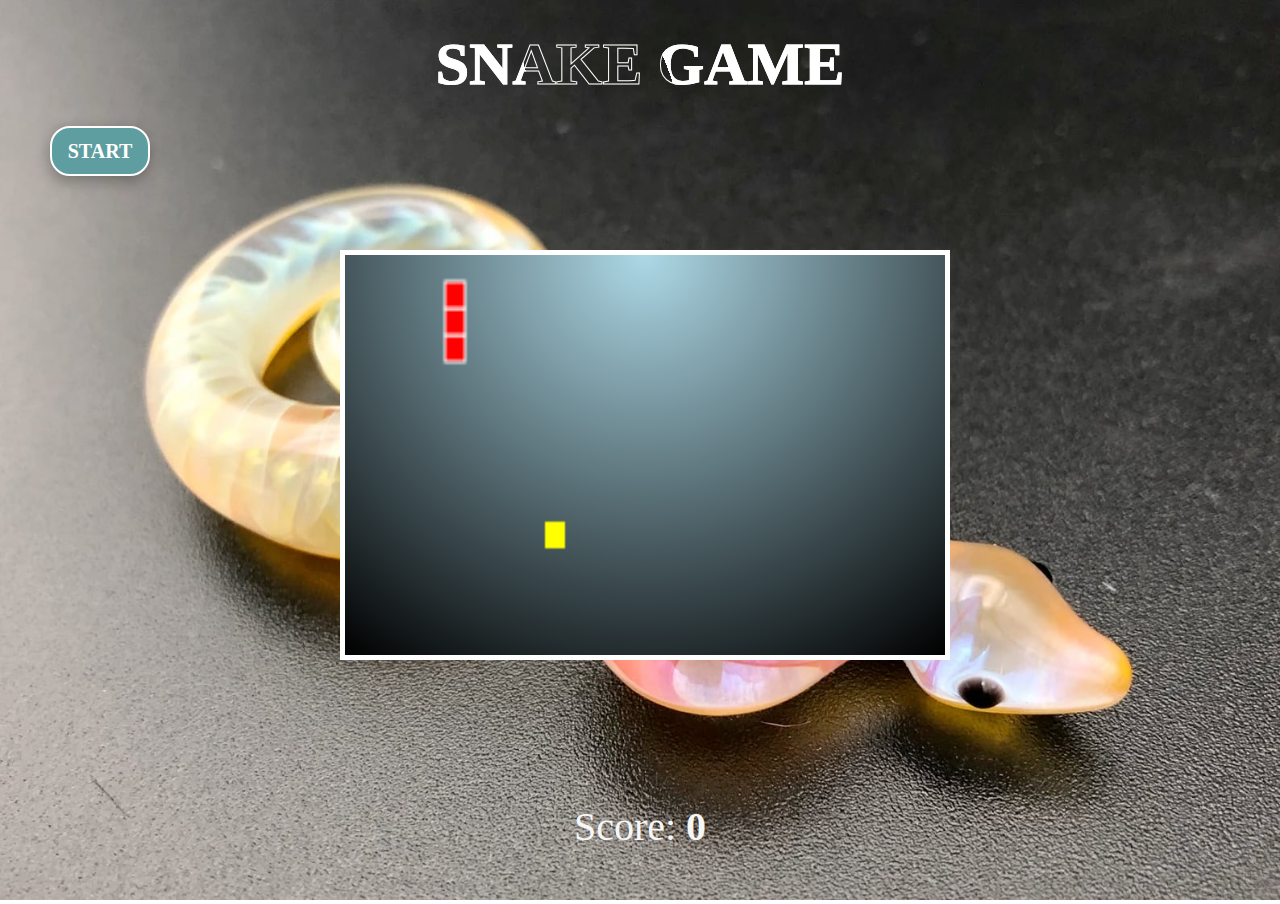
<file: SnakeGame/index.html>
<!DOCTYPE html>
<html lang="en">
<head>
    <meta charset="UTF-8">
    <title>Snake Game</title>
    <link rel="stylesheet" href="assets/styles/style.css">
    <link rel="stylesheet" href="assets/jquery/jquery-ui.min.css">
    <link rel="stylesheet" href="assets/css/normalize.css">

    <style>
        #main_title{
            font-size: 60px;
            font-weight: bold;
            text-align: center;
            position: absolute;
            top: 30px;
            left: 0;
            right: 0;
            margin: 0;
            z-index: 1;
            color: transparent;
            -webkit-text-stroke: 1px white;
            background: url(assets/images/back.png);
            background-position: 0 0;
            -webkit-background-clip: text;
            animation: back 10s linear infinite;
        }
    </style>

</head>
<body>

<button type="button" id="btnStart">START</button>

<h1 id="main_title">SNAKE GAME</h1>

<img src="assets/images/snek-2.jpg" alt="" id="image">

<div id="main_container">
    <canvas id="canvas"></canvas>
</div>
<p id="scoreTitle">Score: <b id="score">0</b></p>

<div class="model_container">
    <div class="model">
        <h3>GAME OVER</h3>
        <p>Start Again</p>
        <button type="button" id="btnOk">Ok</button>
        <button type="button" id="btnCancel">Cancel</button>
        <button type="button" id="close">close</button>
    </div>
</div>

<script src="assets/jquery/jquery-3.6.0.min.js"></script>
<script src="assets/js/script.js"></script>

</body>
</html>
</file>
<file: SnakeGame/assets/styles/style.css>
@keyframes back {
    100%{
        background-position: 2000px 0;
    }
}

#main_container{
    display: grid;
    width: 600px;
    height: 400px;
    position: absolute;
    top: 0;
    right: 0;
    bottom: 0;
    left: 0;
    margin: auto;
}

#canvas{
    background-image: radial-gradient(circle at top,lightblue,#000);
    width: 600px;
    height: 400px;
    border: 5px solid white;
}

#scoreTitle{
    text-align: center;
    font-size: 40px;
    position: absolute;
    bottom: 50px;
    margin: auto;
    left: 0;
    right: 0;
    color: #f6f6f6;
}

#image{
    height: 100vh;
    width: 100%;
    padding: 0;
    margin: 0;
}

#btnStart{
    color: white;
    background: cadetblue;
    position: absolute;
    top: 126px;
    left: 50px;
    width: 100px;
    height: 50px;
    border-radius: 20px;
    border: 2px solid white;
    font-weight: bolder;
    font-size: 20px;
    cursor: pointer;
    box-shadow: 0 5px 15px rgba(0,0,0,.3);
    z-index: 1;
}

/*----------------*/

.model_container{
    display: flex;
    align-items: center;
    justify-content: center;
    min-height: 100vh;
    width: 100vw;
    position: fixed;
    top: 0;
    left: 0;
    background-color: rgba(0,0,0,.8);
    transform: scale(0);
}

.model_container .model{
    height: 400px;
    max-width: 400px;
    margin: 0 10px;
    padding: 20px;
    background-color: #fddfdf;
    border-radius: 5px;
    text-align: center;
    position: relative;
}

.model_container .model h3{
    color: black;
    margin: 20px 0;
    font-size: 60px;
    text-align: center;
    position: relative;
    top: 50px;
}

.model_container .model p{
    color: black;
    margin: 20px 0;
    font-size: 50px;
    text-align: center;
    position: relative;
    top: 90px;
}

.model_container .model button{
    height: 35px;
    width: 120px;
    background-color: cornflowerblue;
    color: white;
    outline: none;
    border: none;
    border-radius: 50px;
    font-size: 20px;
    cursor: pointer;
    box-shadow: 0 5px 15px rgba(0,0,0,.3);
    position: relative;
    top: 110px;
}

#btnCancel{
    background-color: indianred;
}

.model_container .model button:hover{
    opacity: .8;
}

#close{
    position: absolute;
    top: 15px;
    right: 15px;
    font-size: 20px;
    cursor: pointer;
    color: white;
    background-color: crimson;
    height: 30px;
    width: 100px;
}
</file>
